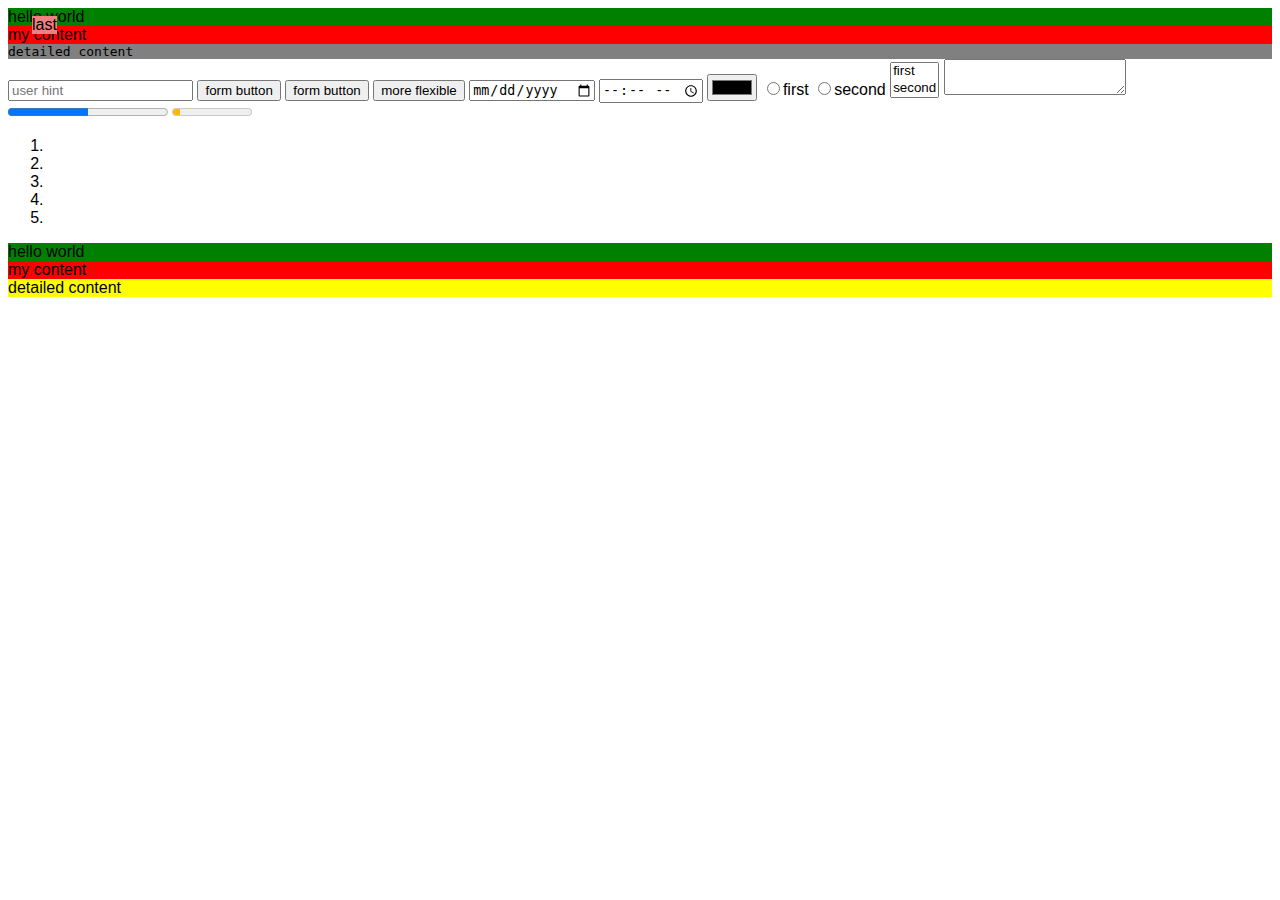
<file: src/index.html>
<html>
<head>
    <title>hello world</title>
    <link rel="stylesheet" href="style.css">
</head>
<body>
    <div>hello world</div>
    <div class="content" >my content</div>
    <div class="content" id="detail">detailed content</div>
    <input type="text" placeholder="user hint" />
    <input type="button" value="form button" />
    <input type="submit" value="form button" />
    <button>more flexible</button>
    <input type="date"/>
    <input type="time"/>
    <input type="color"/>
    <input type="radio" name="duke">first</input>
    <input type="radio" name="duke">second</input>
    <select size="2" multiple>
        <option value="first">first</option>
        <option value="second">second</option>
        <option value="third">third</option>
    </select>
    <textarea row="4" cols="20"></textarea>
    <progress min="0" max="100" value="50"></progress>
    <meter min="0" low="10" max="100" high="80" value="8"></meter>
    <ol>
        <li></li>
        <li></li>
        <li></li>
        <li></li>
        <li></li>
    </ol>
    <div>hello world</div>
    <div class="content" >my content</div>
    <div class="content" id="detail">detailed content</div>
    <div class="content" id="last">last</div>


    <div class="airhacks"></div>
    <script src="app.js" type="module"></script>
</body>
</html>
</file>
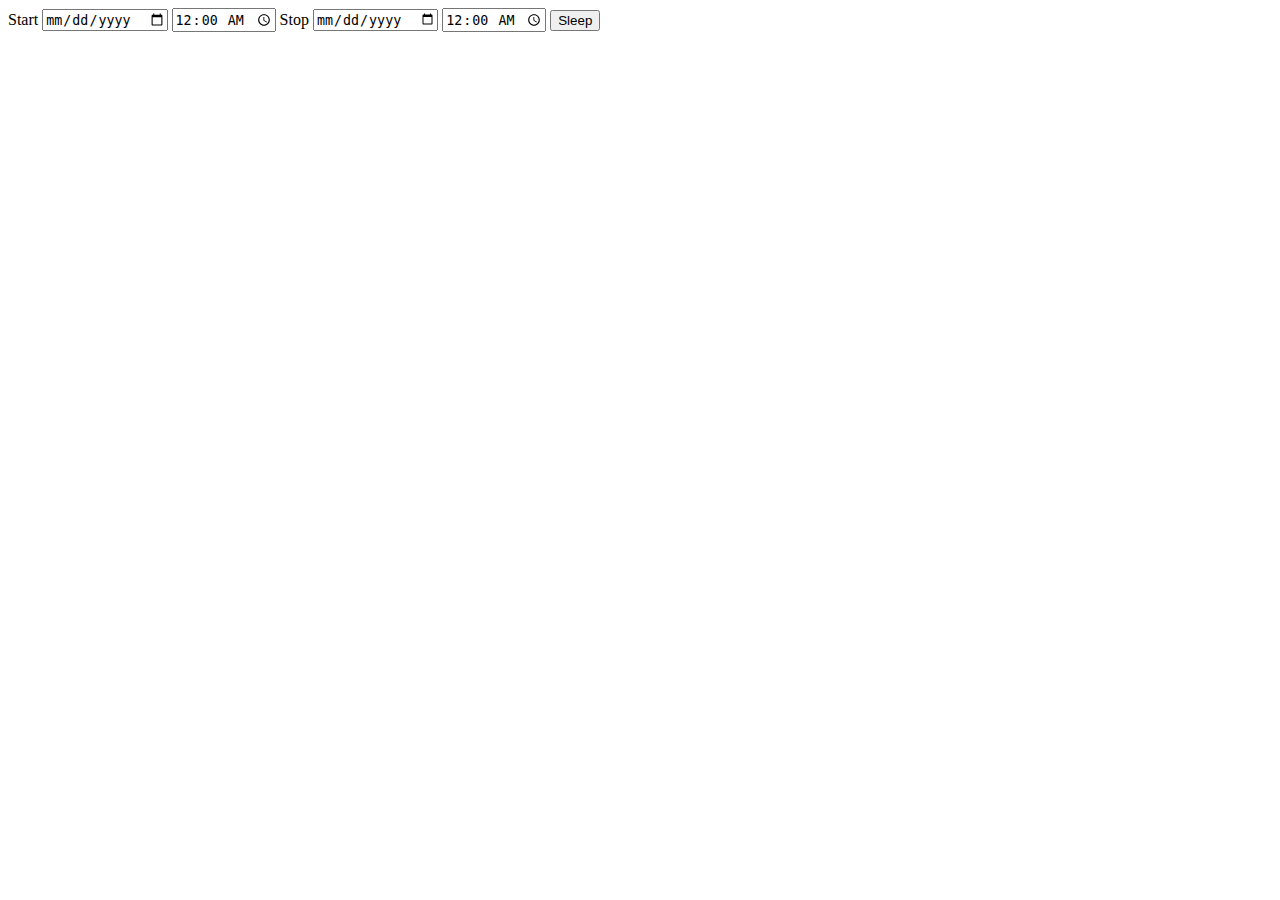
<file: src/index2.html>
<html>
<head>
    <meta charset="utf-8">
    <title>Schlaftracker</title>
    <style>  
        div .entries {
            background-color: aqua;
        }
    </style>
</head>
<body>
    <div id="ds1">
        Start
        <input type="date" id="dstart1" />
        <input type="time" id="tstart1" value="00:00:00" />
        Stop
        <input type="date" id="dstop1" />
        <input type="time" id="tstop1" value="00:00:00"/>
        <button id="track">Sleep</button>        
    </div>
    <script src="track.js" ></script>
</body>
</html>
</file>
<file: src/style.css>
:root {
    --airhacks-background: green;
}

body {
    font-family: sans-serif;
}
div {
    background-color:var(--airhacks-background);
}

.content {
    background-color: red;
}

#last {
    background-color: lightcoral;  
    position: absolute;  
    top: 1rem;
    left: 2rem;
}


#detail {
    background-color: yellow;
}

.mono {
    font-family: monospace;
}
</file>
